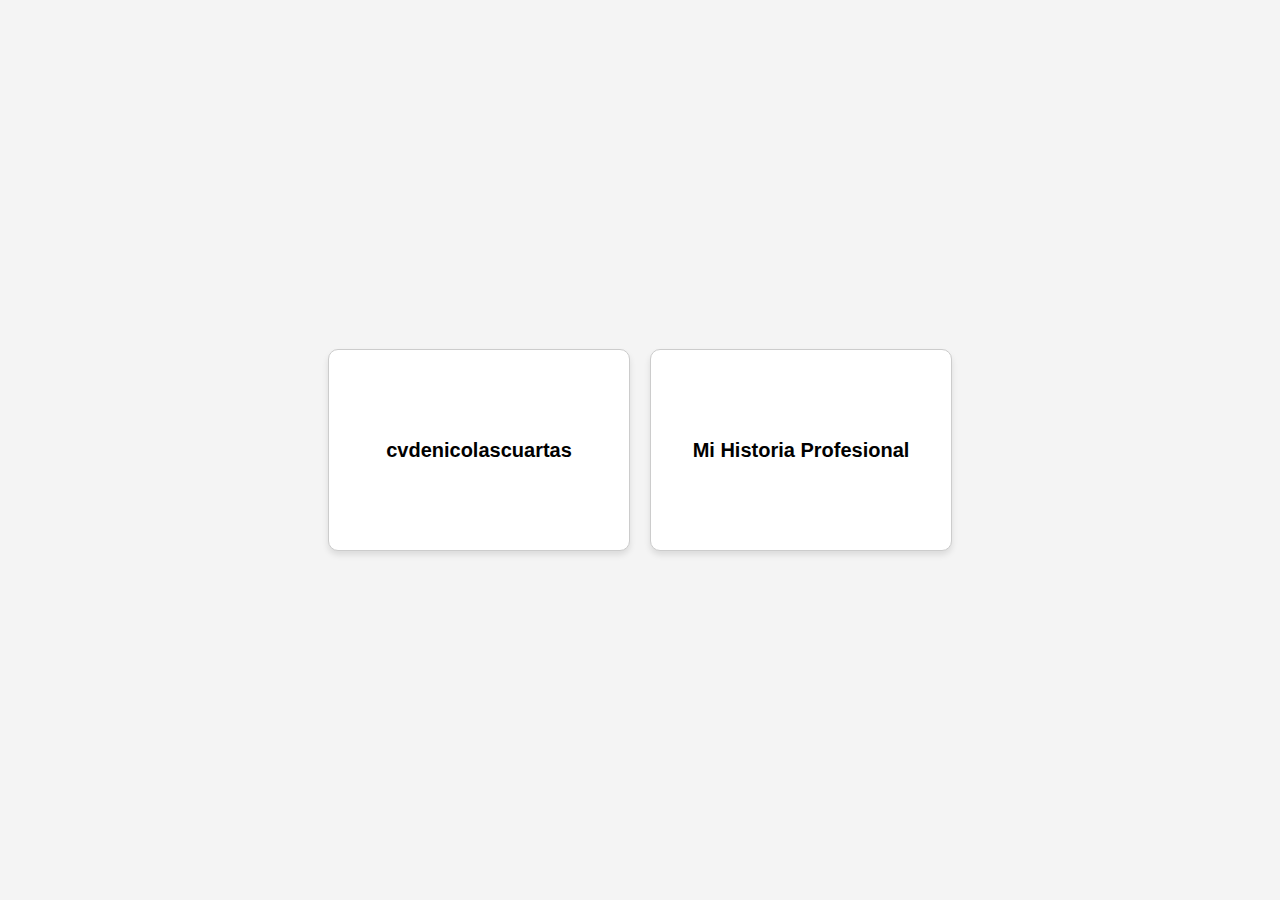
<file: index.html>
<meta name="viewport" content="width=device-width, initial-scale=1.0">
<title>Portada del CV</title>
<style>
    /* Estilos generales */
    body {
        font-family: Arial, sans-serif;
        background-color: #f4f4f4;
        display: flex;
        justify-content: center;
        align-items: center;
        height: 100vh;
        margin: 0;
    }

    .contenedor-botones {
        display: flex;
        gap: 20px;
    }

    /* Estilos para los botones */
    .boton {
        width: 300px;
        height: 200px;
        background-color: #fff;
        border: 1px solid #ccc;
        border-radius: 10px;
        text-align: center;
        display: flex;
        flex-direction: column;
        justify-content: center;
        align-items: center;
        text-decoration: none;
        color: #000;
        font-size: 20px;
        font-weight: bold;
        cursor: pointer;
        box-shadow: 0 4px 6px rgba(0, 0, 0, 0.1);
        transition: box-shadow 0.3s;
    }

    .boton:hover {
        box-shadow: 0 8px 12px rgba(0, 0, 0, 0.2);
    }
</style>
</head>
<body>

<div class="contenedor-botones">
    <!-- Botón para cvdenicolascuartas -->
    <a href="cvdenicolascuartas.html" class="boton">
        cvdenicolascuartas
    </a>

    <!-- Botón para la historia narrativa -->
    <a href="historia.html" class="boton">
        Mi Historia Profesional
    </a>
</div>

</body>
</html
</file>
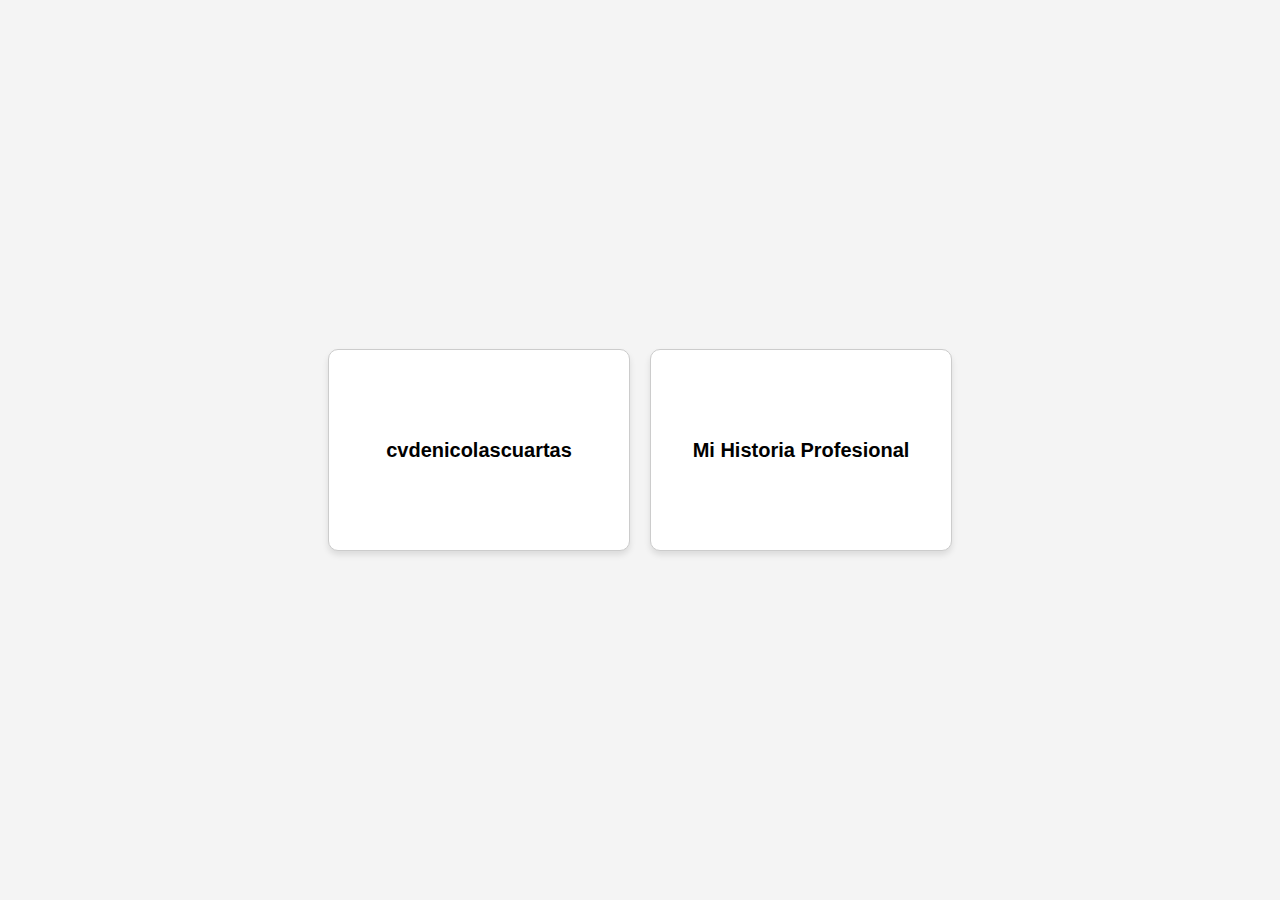
<file: menucv.html>
<meta name="viewport" content="width=device-width, initial-scale=1.0">
<title>Portada del CV</title>
<style>
    /* Estilos generales */
    body {
        font-family: Arial, sans-serif;
        background-color: #f4f4f4;
        display: flex;
        justify-content: center;
        align-items: center;
        height: 100vh;
        margin: 0;
    }

    .contenedor-botones {
        display: flex;
        gap: 20px;
    }

    /* Estilos para los botones */
    .boton {
        width: 300px;
        height: 200px;
        background-color: #fff;
        border: 1px solid #ccc;
        border-radius: 10px;
        text-align: center;
        display: flex;
        flex-direction: column;
        justify-content: center;
        align-items: center;
        text-decoration: none;
        color: #000;
        font-size: 20px;
        font-weight: bold;
        cursor: pointer;
        box-shadow: 0 4px 6px rgba(0, 0, 0, 0.1);
        transition: box-shadow 0.3s;
    }

    .boton:hover {
        box-shadow: 0 8px 12px rgba(0, 0, 0, 0.2);
    }
</style>
</head>
<body>

<div class="contenedor-botones">
    <!-- Botón para cvdenicolascuartas -->
    <a href="cvdenicolascuartas.html" class="boton">
        cvdenicolascuartas
    </a>

    <!-- Botón para la historia narrativa -->
    <a href="historia.html" class="boton">
        Mi Historia Profesional
    </a>
</div>

</body>
</html
</file>
